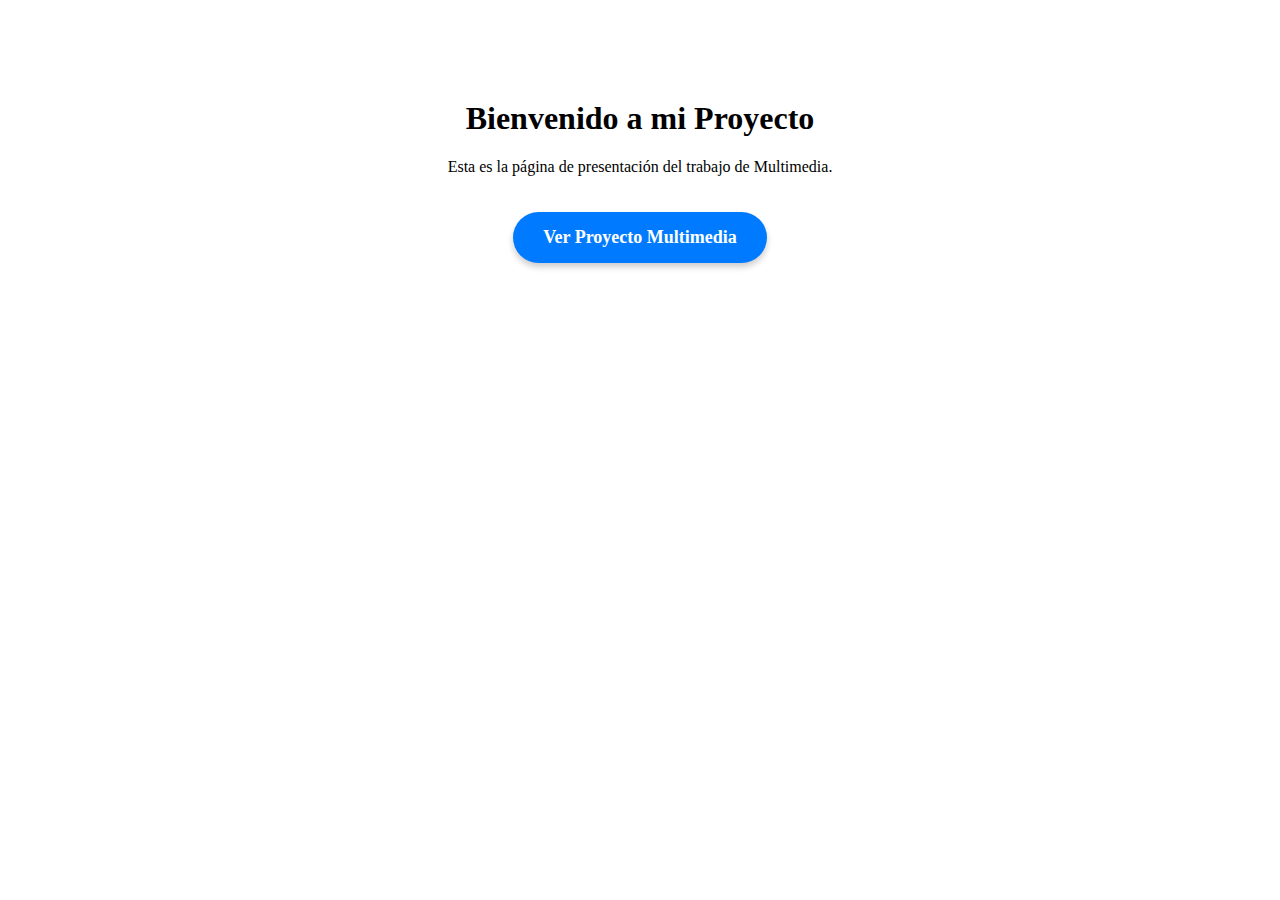
<file: index.html>
<!DOCTYPE html>
<html lang="es">
<head>
    <meta charset="UTF-8">
    <meta name="viewport" content="width=device-width, initial-scale=1.0">
    <title>Inicio - Mi Portfolio</title>
    <link rel="stylesheet" href="style.css">
</head>
<body>

    <div class="container-index">
        <h1>Bienvenido a mi Proyecto</h1>
        <p>Esta es la página de presentación del trabajo de Multimedia.</p>
        
        <a href="../multimedia-diw/html-semantico/index.html" class="boton-entrar">Ver Proyecto Multimedia</a>
    </div>

</body>
</html>
</file>
<file: style.css>
/* --- Estilos para la Portada (Index) --- */

.container-index {
    text-align: center;
    margin-top: 100px; /* Baja el contenido para que no quede pegado arriba */
}

.boton-entrar {
    display: inline-block;
    background-color: #007bff; /* Azul bonito */
    color: white;
    padding: 15px 30px;
    text-decoration: none; /* Quita el subrayado del enlace */
    font-size: 18px;
    font-weight: bold;
    border-radius: 50px; /* Bordes muy redondos */
    transition: background-color 0.3s; /* Animación suave al pasar el ratón */
    margin-top: 20px;
    box-shadow: 0 4px 6px rgba(0,0,0,0.2);
}

.boton-entrar:hover {
    background-color: #0056b3; /* Azul más oscuro al pasar el ratón */
    transform: scale(1.05); /* Se hace un pelín más grande */
}
</file>
